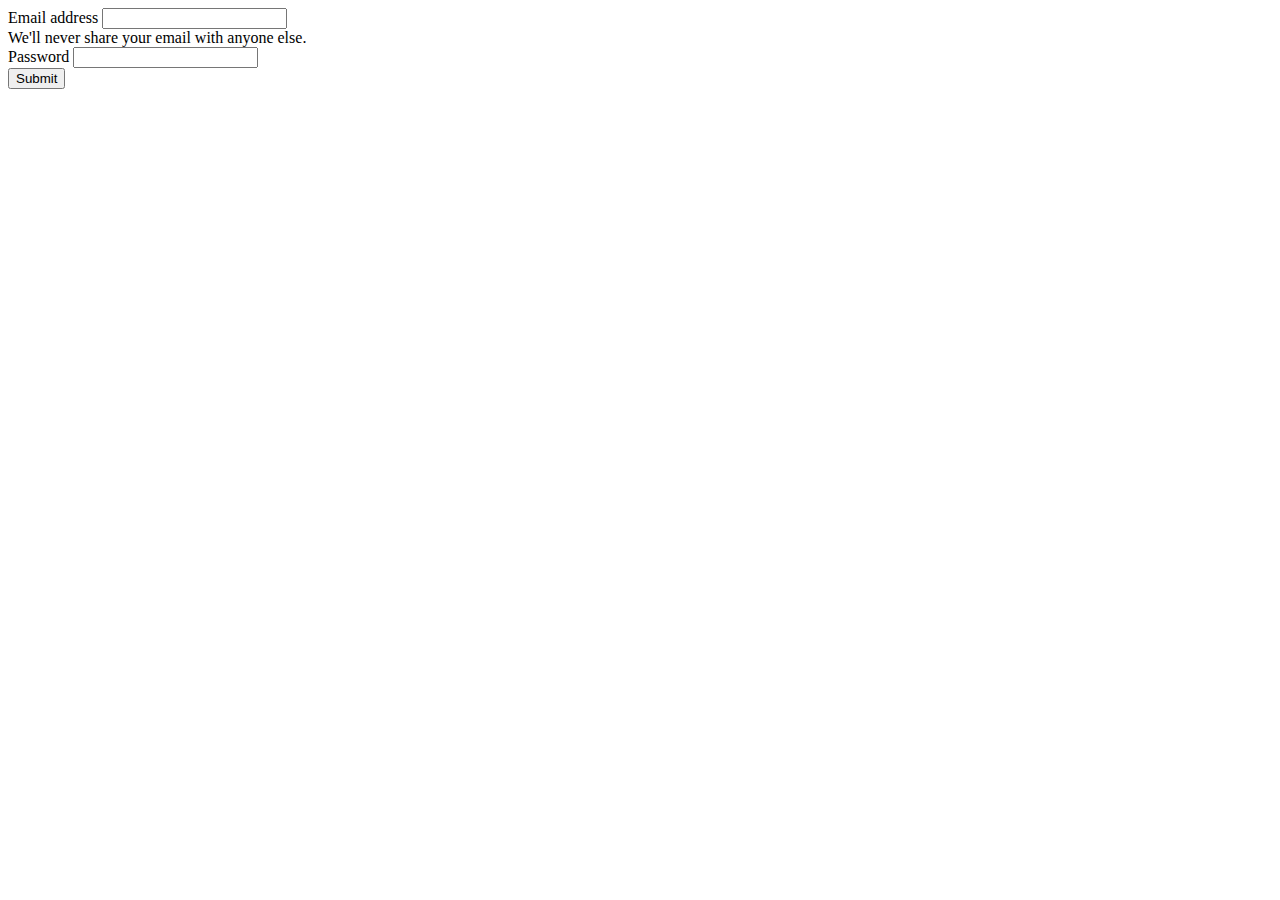
<file: index.html>
<!DOCTYPE html>
<html lang="en">

<head>
  <meta charset="UTF-8" />
  <meta http-equiv="X-UA-Compatible" content="IE=edge" />
  <meta name="viewport" content="width=device-width, initial-scale=1.0" />
  <link href="https://cdn.jsdelivr.net/npm/bootstrap@5.2.2/dist/css/bootstrap.min.css" rel="stylesheet"
    integrity="sha384-Zenh87qX5JnK2Jl0vWa8Ck2rdkQ2Bzep5IDxbcnCeuOxjzrPF/et3URy9Bv1WTRi" crossorigin="anonymous">
  <title>Login</title>
</head>

<body>
  <div class="container wrap">
    <form id="form">
      <div class="mb-3">
        <label for="exampleInputEmail1" class="form-label">Email address</label>
        <input type="text" class="form-control login" id="exampleInputEmail1" aria-describedby="emailHelp">
        <div id="emailHelp" class="form-text">We'll never share your email with anyone else.</div>
      </div>
      <div class="mb-3">
        <label for="exampleInputPassword1" class="form-label">Password</label>
        <input type="password" class="form-control password" id="exampleInputPassword1">
      </div>

      <button type="submit" class="btn btn-primary">Submit</button>
    </form>
  </div>
  <script src="./js/index.js"></script>
</body>

</html>
</file>
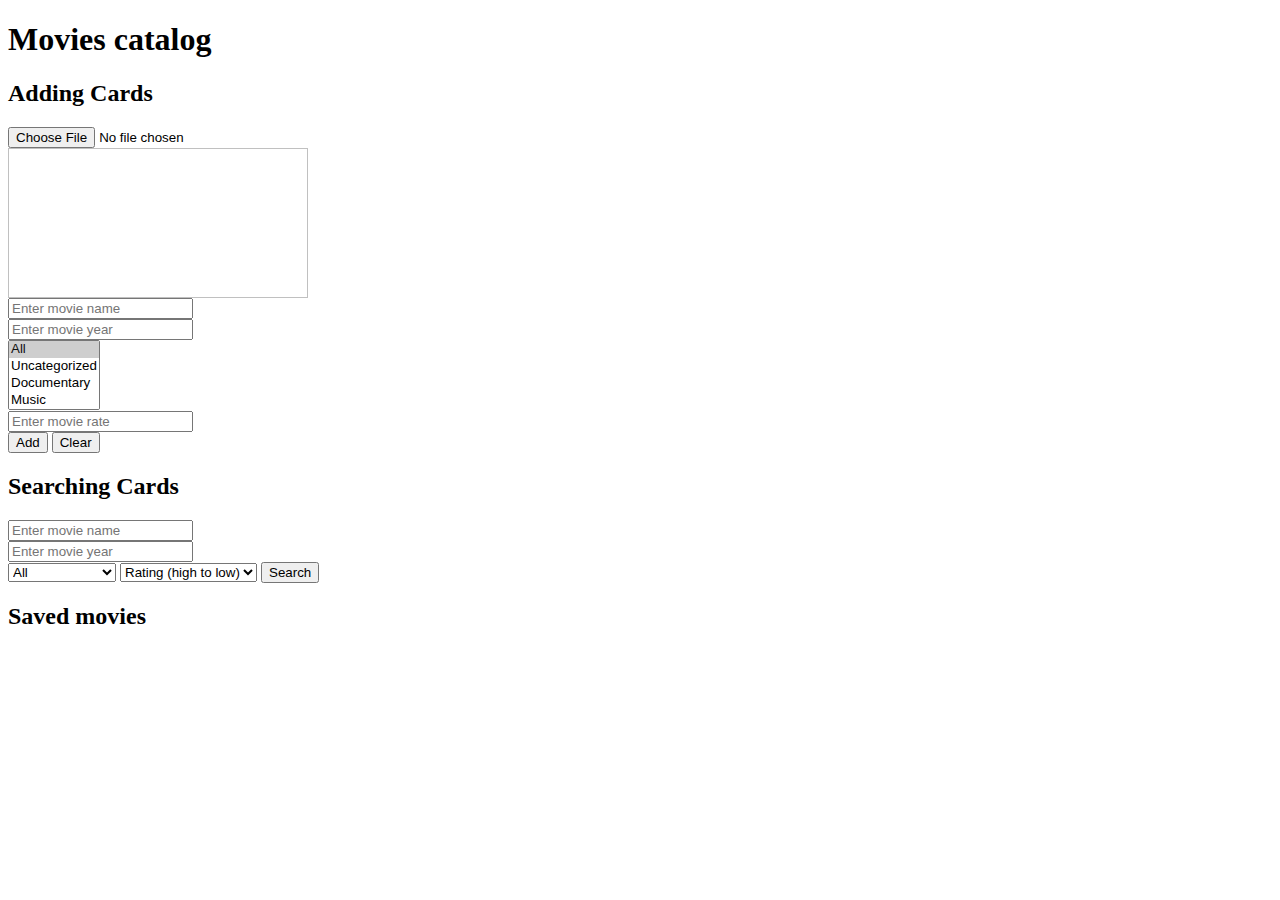
<file: home.html>
<!DOCTYPE html>
<html lang="en">

<head>
  <meta charset="UTF-8" />
  <meta http-equiv="X-UA-Compatible" content="IE=edge" />
  <meta name="viewport" content="width=device-width, initial-scale=1.0" />
  <link href="https://cdn.jsdelivr.net/npm/bootstrap@5.2.2/dist/css/bootstrap.min.css" rel="stylesheet"
    integrity="sha384-Zenh87qX5JnK2Jl0vWa8Ck2rdkQ2Bzep5IDxbcnCeuOxjzrPF/et3URy9Bv1WTRi" crossorigin="anonymous">
  <link rel="stylesheet" href="./css/main.css" />
  <title>Uzmovi</title>
</head>

<body>
  <main class="main">
    <h1 class="text-center mt-3 mb-4">Movies catalog</h1>
    <section class="main-section container">
      <div class="row">
        <div class="moives col-lg-3">
          <form id="form">
            <h2>Adding Cards</h2>
            <input type="file" class="dis-block" id="imgIn">
            <img id="img" class="dis-block m-1" width="300" height="150">
            <div class="input-group flex-nowrap">
              <input id="text" type="text" class="form-control " aria-label="Sizing example input"
                placeholder="Enter movie name" aria-describedby="inputGroup-sizing-default">
            </div>
            <div class="input-group flex-nowrap">
              <input id="year" type="text" class="form-control mb-2 mt-2" placeholder="Enter movie year"
                aria-label="Sizing example input" aria-describedby="inputGroup-sizing-default">
            </div>
            <select id="category" multiple class="form-select select mb-4" aria-label="Default select example">
              <option selected value="All">All</option>
              <option value="Uncategorized">Uncategorized</option>
              <option value="Documentary">Documentary</option>
              <option value="Music">Music</option>
              <option value="Drama">Drama</option>
              <option value="Animation">Animation</option>
              <option value="Comedy">Comedy</option>
              <option value="Family">Family</option>
              <option value="Sport">Sport</option>
              <option value="Adventure">Adventure</option>
              <option value="Fantasy">Fantasy</option>
              <option value="Romance">Romance</option>
              <option value="Action">Action</option>
              <option value="Horror">Horror</option>
              <option value="Sci">Sci-Fi</option>
              <option value="News">News</option>
              <option value="History">History</option>
              <option value="Thriller">Thriller</option>
              <option value="Western">Western</option>
              <option value="Mystery">Mystery</option>
              <option value="Crime">Crime</option>
              <option value="Biography">Biography</option>
              <option value="Musical">Musical</option>
              <option value="War">War</option>
            </select>
            <div class="input-group flex-nowrap">
              <input id="rate" type="text" class="form-control mb-2 mt-2" placeholder="Enter movie rate"
                aria-label="Sizing example input" aria-describedby="inputGroup-sizing-default">
            </div>
            <div class="butn d-flex justify-content-between w-50 mb-2">
              <button type="submit" id="sendB" class="btn btn-primary ">Add</button>
              <button type="reset" class="btn btn-outline-warning">Clear</button>
            </div>
          </form>
          <!-- Searching -->
          <form id="sform">
            <h2>Searching Cards</h2>
            <div class="input-group flex-nowrap">
              <input id="Stext" type="text" class="form-control " aria-label="Sizing example input"
                placeholder="Enter movie name" aria-describedby="inputGroup-sizing-default">
            </div>
            <div class="input-group flex-nowrap">
              <input id="Syear" type="text" class="form-control mb-2 mt-2" placeholder="Enter movie year"
                aria-label="Sizing example input" aria-describedby="inputGroup-sizing-default">
            </div>
            <select id="Scategory" class="form-select select mb-4" aria-label="Default select example">
              <option selected value="All">All</option>
              <option value="Uncategorized">Uncategorized</option>
              <option value="Documentary">Documentary</option>
              <option value="Music">Music</option>
              <option value="Drama">Drama</option>
              <option value="Animation">Animation</option>
              <option value="Comedy">Comedy</option>
              <option value="Family">Family</option>
              <option value="Sport">Sport</option>
              <option value="Adventure">Adventure</option>
              <option value="Fantasy">Fantasy</option>
              <option value="Romance">Romance</option>
              <option value="Action">Action</option>
              <option value="Horror">Horror</option>
              <option value="Sci">Sci-Fi</option>
              <option value="News">News</option>
              <option value="History">History</option>
              <option value="Thriller">Thriller</option>
              <option value="Western">Western</option>
              <option value="Mystery">Mystery</option>
              <option value="Crime">Crime</option>
              <option value="Biography">Biography</option>
              <option value="Musical">Musical</option>
              <option value="War">War</option>
            </select>
            <select id="Srate" class="form-select mb-4" aria-label="Default select example">
              <option selected value="undefined">Rating (high to low)</option>
              <option value="High">High</option>
              <option value="Low">Low</option>
            </select>
              <button type="submit" class="btn btn-outline-secondary mb-4">Search</button>
          </form>
          <h2 class="text-dark mb-3">Saved movies</h2>
          <div class="mb-5 w-100" id="booked">
          </div>
        </div>
        <div class="col-9 d-flex flex-wrap gap-4" id="content"></div>
      </div>
    </section>
  </main>
  <script src="./js/movies-new.js"></script>
  <!-- <script src="https://kit.fontawesome.com/0d6ca35ccf.js" crossorigin="anonymous"></script> -->
  <script src="./js/main.js"></script>
</body>
</html>
</file>
<file: css/main.css>
.cards{
  width: 300px;
  height: 400px;
  height:fit-content;
  border: 2px solid white;
  border-radius:10px;
}
.edit{
  background-color: transparent;
  color: grey;
  width: 45px;
  text-decoration: none;
  display: inline-block;
  border: 1px solid transparent;
  border-radius: 6px;
}
.edit:hover{
  color: white;
  background-color: rgba(30, 205, 30, 0.614);
}
.dis-none{
  display: none;
}
.dis-block{
  display: block!important;
}
.deleteCard{
  width: 5px;
  height: 5px;
  background-image: url("../img/X.png");
  background-size: cover;
  background-repeat: no-repeat;
}
</file>
